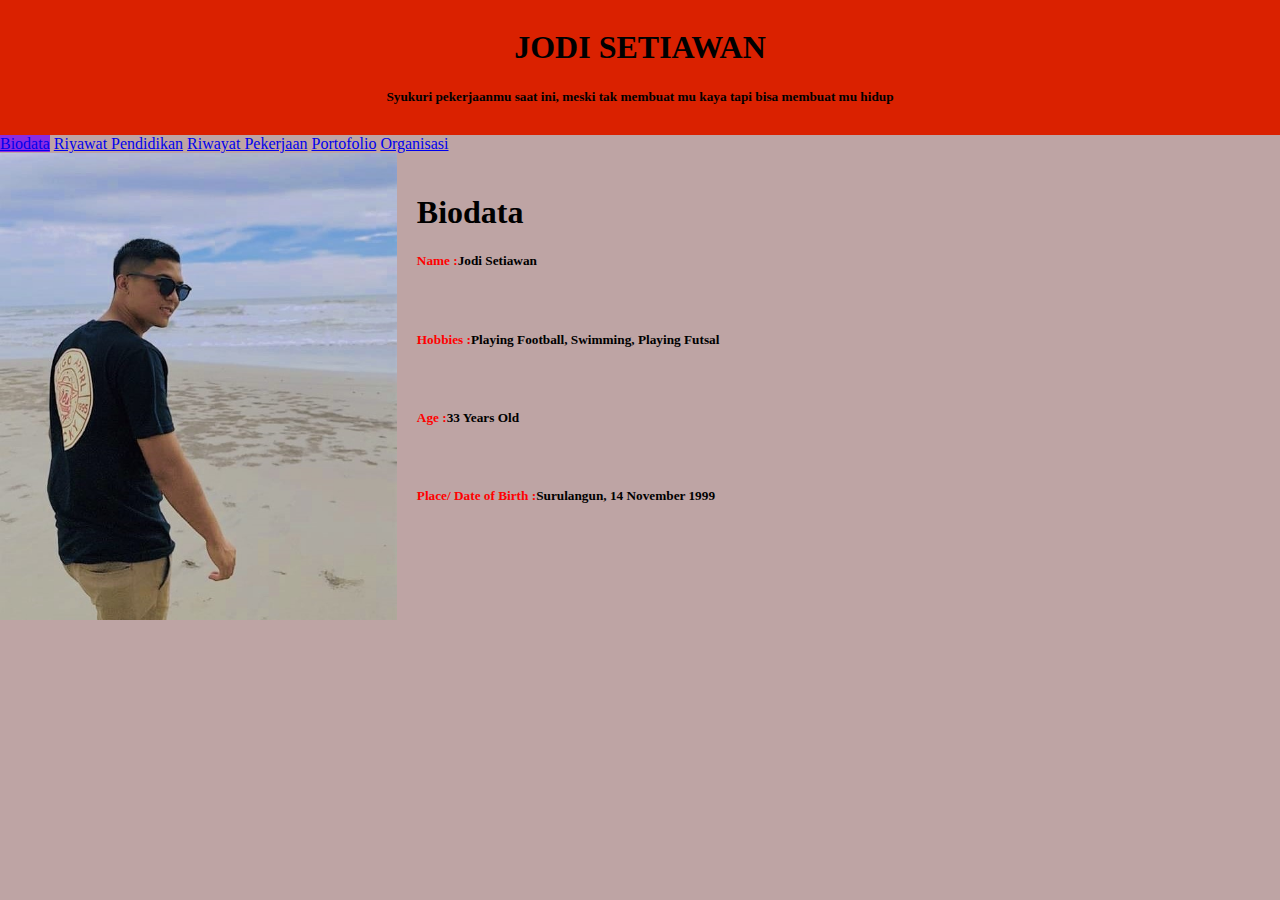
<file: index.html>
<!DOCTYPE html>
<html>
<head>
	<meta charset="utf-8">
	<meta name="viewport" content="width=device-width, initial-scale=1">
	<title>Home</title>
	<link rel="stylesheet" href="style.css">
</head>
<!-- CSS only -->
<link href="https://cdn.jsdelivr.net/npm/bootstrap@5.2.2/dist/css/bootstrap.min.css" rel="stylesheet" integrity="sha384-Zenh87qX5JnK2Jl0vWa8Ck2rdkQ2Bzep5IDxbcnCeuOxjzrPF/et3URy9Bv1WTRi" crossorigin="anonymous">
<body style="background-color: rgb(190, 164, 164);">
	<div class="header">
		<h1>JODI SETIAWAN</h1>
		<h5>Syukuri pekerjaanmu saat ini, meski tak membuat mu kaya tapi bisa membuat mu hidup</h5>
	</div>
	<nav class="nav nav-pills nav-fill">
		<a class="nav-link active" aria-current="page" href="#">Biodata</a>
		<a class="nav-link" href="riwayatpendidikan.html">Riyawat Pendidikan</a>
		<a class="nav-link" href="riwayatpekerjaan.html">Riwayat Pekerjaan</a>
		<a class="nav-link" href="portofolio.html">Portofolio</a>
		<a class="nav-link" href="organisasi.html">Organisasi</a>
	</nav>
	<div class="border">
	<div class="sidebar">
		<div class="border border-success p-2 mb-2 border-opacity-75">
			<img src="jodi.jpeg" alt="MyPhoto">
		</div>

	</div>

	<div class="content">
		<h1>Biodata</h1>
		<h5><b>Name :</b>Jodi Setiawan</h5><br>
		<h5><b>Hobbies :</b>Playing Football, Swimming, Playing Futsal</h5><br>
		<h5><b>Age :</b>33 Years Old</h5><br>
		<h5><b>Place/ Date of Birth :</b>Surulangun, 14 November 1999</h5><br>
		
	</div>
	</div>
</body>
<!-- JavaScript Bundle with Popper -->
<script src="https://cdn.jsdelivr.net/npm/bootstrap@5.2.2/dist/js/bootstrap.bundle.min.js" integrity="sha384-OERcA2EqjJCMA+/3y+gxIOqMEjwtxJY7qPCqsdltbNJuaOe923+mo//f6V8Qbsw3" crossorigin="anonymous"></script>
</html>
</file>
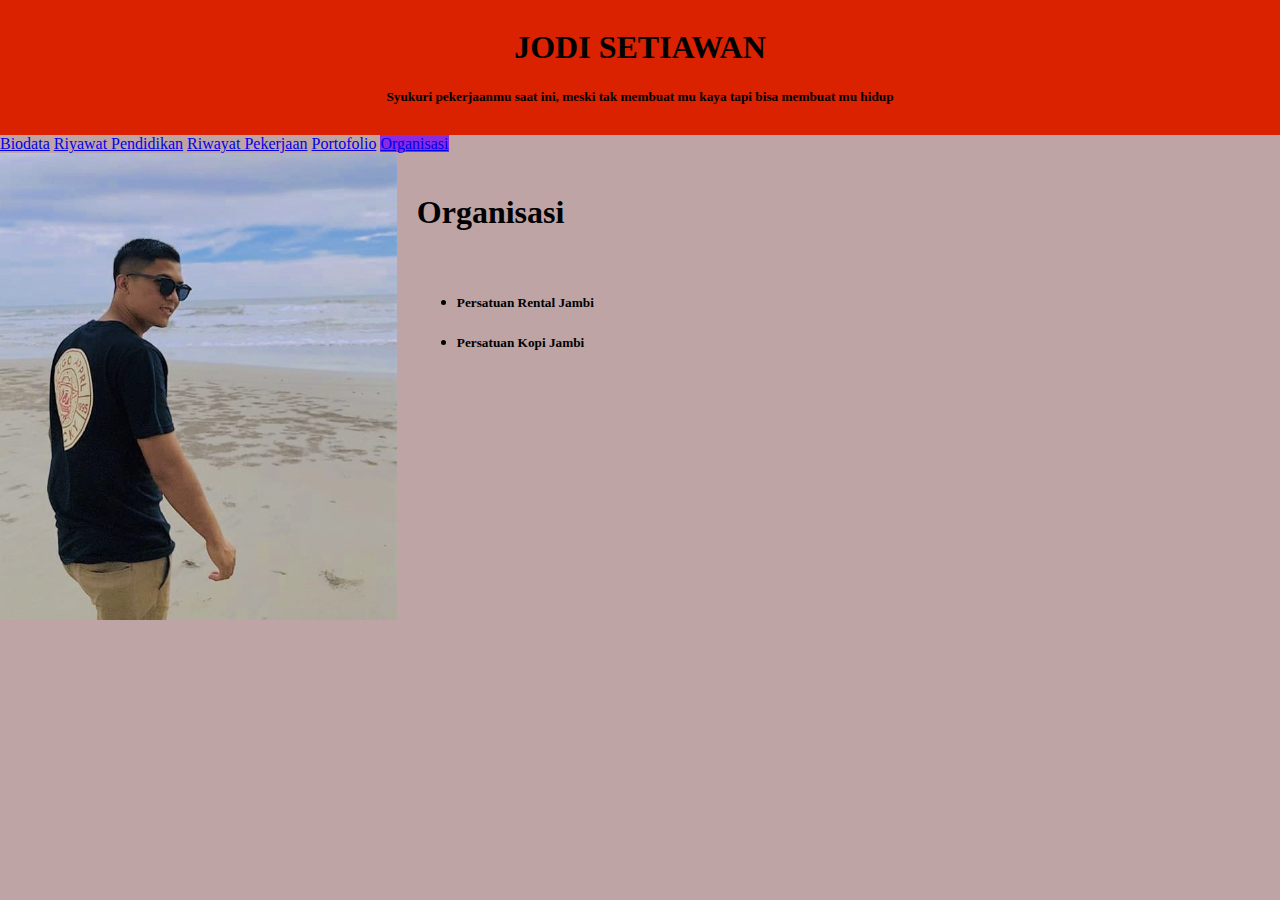
<file: organisasi.html>
<!DOCTYPE html>
<html>
<head>
	<meta charset="utf-8">
	<meta name="viewport" content="width=device-width, initial-scale=1">
	<title>Organisasi</title>
	<link rel="stylesheet" href="style.css">
</head>
<!-- CSS only -->
<link href="https://cdn.jsdelivr.net/npm/bootstrap@5.2.2/dist/css/bootstrap.min.css" rel="stylesheet" integrity="sha384-Zenh87qX5JnK2Jl0vWa8Ck2rdkQ2Bzep5IDxbcnCeuOxjzrPF/et3URy9Bv1WTRi" crossorigin="anonymous">
<body style="background-color: rgb(190, 164, 164);">
	<div class="header">
		<h1>JODI SETIAWAN</h1>
		<h5>Syukuri pekerjaanmu saat ini, meski tak membuat mu kaya tapi bisa membuat mu hidup</h5>
	</div>
	<nav class="nav nav-pills nav-fill">
		<a class="nav-link" href="index.html">Biodata</a>
		<a class="nav-link" href="riwayatpendidikan.html">Riyawat Pendidikan</a>
		<a class="nav-link" href="riwayatpekerjaan.html">Riwayat Pekerjaan</a>
		<a class="nav-link" href="portofolio.html" >Portofolio</a>
		<a class="nav-link active" aria-current="page" href="#">Organisasi</a>
	</nav>
	<div class="border">
	<div class="sidebar">
		<div class="border border-success p-2 mb-2 border-opacity-75">
			<img src="jodi.jpeg" alt="MyPhoto">
		</div>

	</div>

	<div class="content">
		<h1>Organisasi</h1><br>
        <ul>
			<li><h5>Persatuan Rental Jambi</h5></li>
			<li><h5>Persatuan Kopi Jambi</h5></li>
		</ul>
	</div>
	</div>
</body>
<!-- JavaScript Bundle with Popper -->
<script src="https://cdn.jsdelivr.net/npm/bootstrap@5.2.2/dist/js/bootstrap.bundle.min.js" integrity="sha384-OERcA2EqjJCMA+/3y+gxIOqMEjwtxJY7qPCqsdltbNJuaOe923+mo//f6V8Qbsw3" crossorigin="anonymous"></script>
</html>
</file>
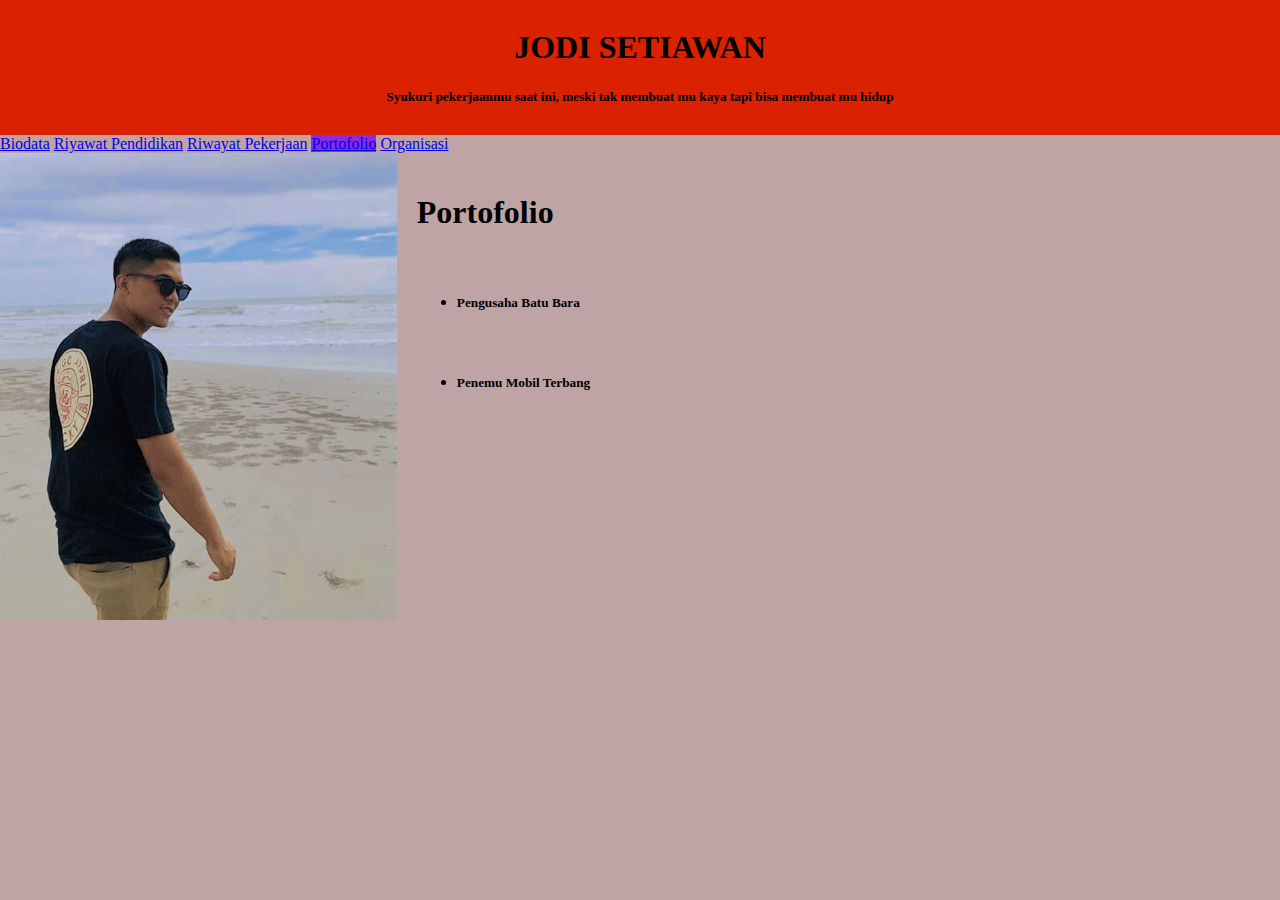
<file: portofolio.html>
<!DOCTYPE html>
<html>
<head>
	<meta charset="utf-8">
	<meta name="viewport" content="width=device-width, initial-scale=1">
	<title>Portofolio</title>
	<link rel="stylesheet" href="style.css">
</head>
<!-- CSS only -->
<link href="https://cdn.jsdelivr.net/npm/bootstrap@5.2.2/dist/css/bootstrap.min.css" rel="stylesheet" integrity="sha384-Zenh87qX5JnK2Jl0vWa8Ck2rdkQ2Bzep5IDxbcnCeuOxjzrPF/et3URy9Bv1WTRi" crossorigin="anonymous">
<body style="background-color: rgb(190, 164, 164);">
	<div class="header">
		<h1>JODI SETIAWAN</h1>
		<h5>Syukuri pekerjaanmu saat ini, meski tak membuat mu kaya tapi bisa membuat mu hidup</h5>
	</div>
	<nav class="nav nav-pills nav-fill">
		<a class="nav-link"  href="index.html">Biodata</a>
		<a class="nav-link" href="riwayatpendidikan.html">Riyawat Pendidikan</a>
		<a class="nav-link" href="riwayatpekerjaan.html">Riwayat Pekerjaan</a>
		<a class="nav-link active" aria-current="page" href="#">Portofolio</a>
		<a class="nav-link" href="organisasi.html">Organisasi</a>
	</nav>
	<div class="border">
	<div class="sidebar">
		<div class="border border-success p-2 mb-2 border-opacity-75">
			<img src="jodi.jpeg" alt="MyPhoto">
		</div>

	</div>

	<div class="content">
		<h1>Portofolio</h1><br>
		<ul>
            <li><h5>Pengusaha Batu Bara</h5></li><br>
            <li><h5>Penemu Mobil Terbang</h5></li><br>
        </ul>
	</div>
	</div>
</body>
<!-- JavaScript Bundle with Popper -->
<script src="https://cdn.jsdelivr.net/npm/bootstrap@5.2.2/dist/js/bootstrap.bundle.min.js" integrity="sha384-OERcA2EqjJCMA+/3y+gxIOqMEjwtxJY7qPCqsdltbNJuaOe923+mo//f6V8Qbsw3" crossorigin="anonymous"></script>
</html>
</file>
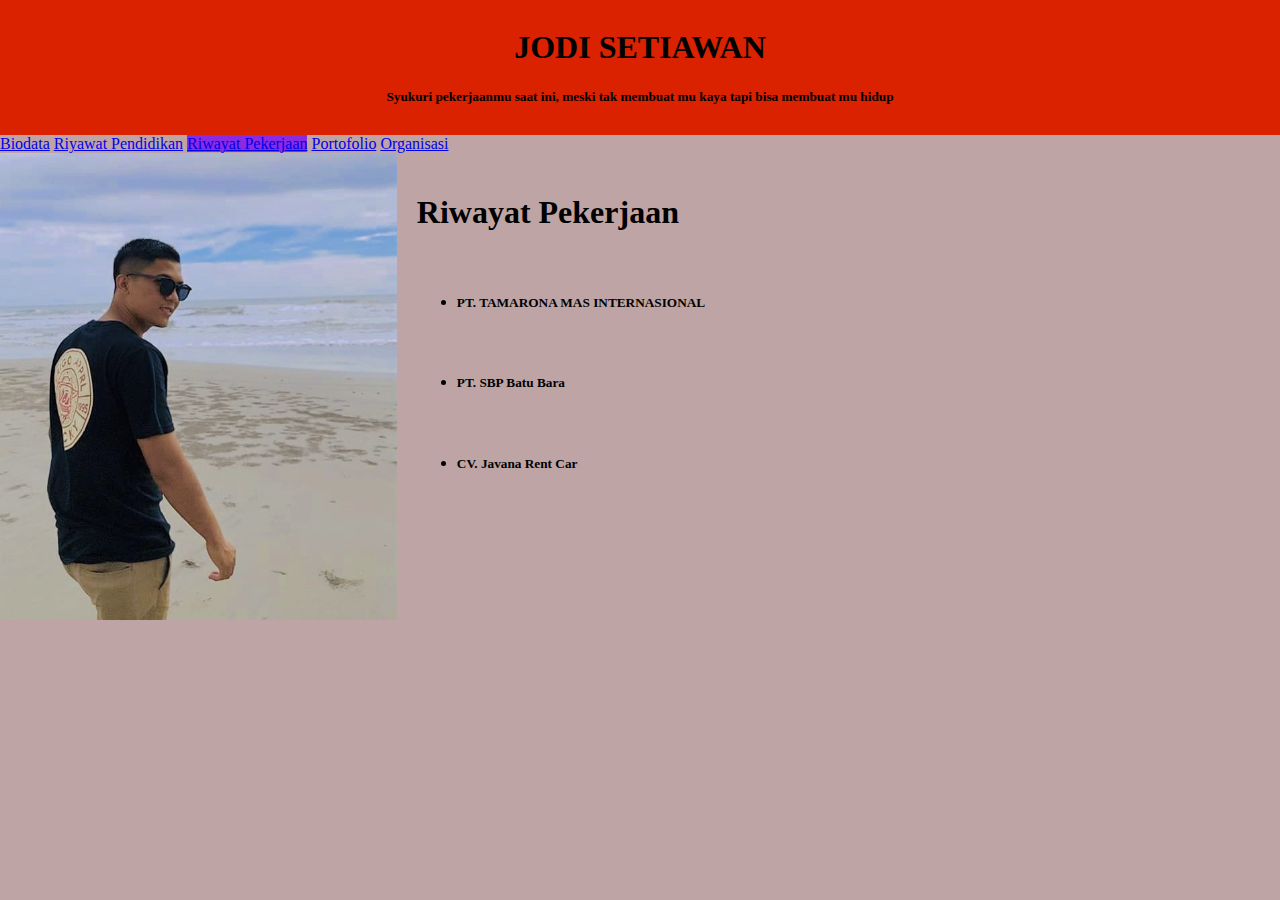
<file: riwayatpekerjaan.html>
<!DOCTYPE html>
<html>
<head>
	<meta charset="utf-8">
	<meta name="viewport" content="width=device-width, initial-scale=1">
	<title>Riwayat Pekerjaan</title>
	<link rel="stylesheet" href="style.css">
</head>
<!-- CSS only -->
<link href="https://cdn.jsdelivr.net/npm/bootstrap@5.2.2/dist/css/bootstrap.min.css" rel="stylesheet" integrity="sha384-Zenh87qX5JnK2Jl0vWa8Ck2rdkQ2Bzep5IDxbcnCeuOxjzrPF/et3URy9Bv1WTRi" crossorigin="anonymous">
<body style="background-color: rgb(190, 164, 164);">
	<div class="header">
		<h1>JODI SETIAWAN</h1>
		<h5>Syukuri pekerjaanmu saat ini, meski tak membuat mu kaya tapi bisa membuat mu hidup</h5>
	</div>
	<nav class="nav nav-pills nav-fill">
		<a class="nav-link"  href="index.html">Biodata</a>
		<a class="nav-link" href="riwayatpendidikan.html">Riyawat Pendidikan</a>
		<a class="nav-link active" aria-current="page" href="#">Riwayat Pekerjaan</a>
		<a class="nav-link" href="portofolio.html">Portofolio</a>
		<a class="nav-link" href="organisasi.html">Organisasi</a>
	</nav>
	<div class="border">
	<div class="sidebar">
		<div class="border border-success p-2 mb-2 border-opacity-75">
			<img src="jodi.jpeg" alt="MyPhoto">
		</div>

	</div>

	<div class="content">
		<h1>Riwayat Pekerjaan</h1><br>
		<ul>
            <li><h5>PT. TAMARONA MAS INTERNASIONAL</h5></li><br>
            <li><h5>PT. SBP Batu Bara</h5></li><br>
            <li><h5>CV. Javana Rent Car</h5></li>
        </ul>
        
	</div>
	</div>
</body>
<!-- JavaScript Bundle with Popper -->
<script src="https://cdn.jsdelivr.net/npm/bootstrap@5.2.2/dist/js/bootstrap.bundle.min.js" integrity="sha384-OERcA2EqjJCMA+/3y+gxIOqMEjwtxJY7qPCqsdltbNJuaOe923+mo//f6V8Qbsw3" crossorigin="anonymous"></script>
</html>
</file>
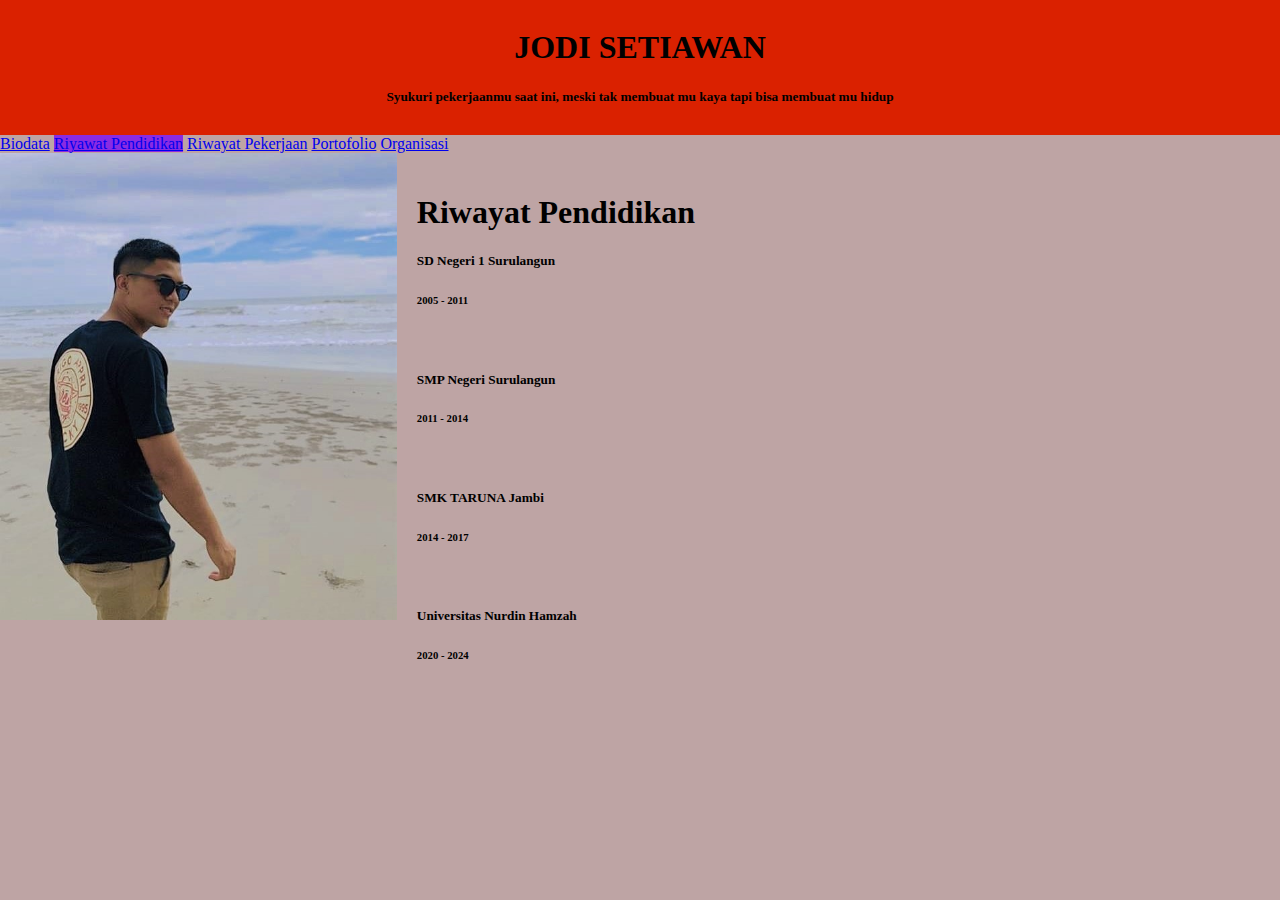
<file: riwayatpendidikan.html>
<!DOCTYPE html>
<html>
<head>
	<meta charset="utf-8">
	<meta name="viewport" content="width=device-width, initial-scale=1">
	<title>Riwayat Pendidikan</title>
	<link rel="stylesheet" href="style.css">
</head>
<!-- CSS only -->
<link href="https://cdn.jsdelivr.net/npm/bootstrap@5.2.2/dist/css/bootstrap.min.css" rel="stylesheet" integrity="sha384-Zenh87qX5JnK2Jl0vWa8Ck2rdkQ2Bzep5IDxbcnCeuOxjzrPF/et3URy9Bv1WTRi" crossorigin="anonymous">
<body style="background-color: rgb(190, 164, 164);">
	<div class="header">
		<h1>JODI SETIAWAN</h1>
		<h5>Syukuri pekerjaanmu saat ini, meski tak membuat mu kaya tapi bisa membuat mu hidup</h5>
	</div>
	<nav class="nav nav-pills nav-fill">
		<a class="nav-link"  href="index.html">Biodata</a>
		<a class="nav-link active" aria-current="page" href="#">Riyawat Pendidikan</a>
		<a class="nav-link" href="riwayatpekerjaan.html">Riwayat Pekerjaan</a>
		<a class="nav-link" href="portofolio.html">Portofolio</a>
		<a class="nav-link" href="organisasi.html">Organisasi</a>
	</nav>
	<div class="border">
	<div class="sidebar">
		<div class="border border-success p-2 mb-2 border-opacity-75">
			<img src="jodi.jpeg" alt="MyPhoto">
		</div>

	</div>

	<div class="content">
		<h1>Riwayat Pendidikan</h1>
		<h5>SD Negeri 1 Surulangun</h5>
        <h6>2005 - 2011</h6><br>
        <h5>SMP Negeri Surulangun</h5>
        <h6>2011 - 2014</h6><br>
        <h5>SMK TARUNA Jambi</h5>
        <h6>2014 - 2017</h6><br>
        <h5>Universitas Nurdin Hamzah</h5>
        <h6>2020 - 2024</h6><br>

		
	</div>
	</div>
</body>
<!-- JavaScript Bundle with Popper -->
<script src="https://cdn.jsdelivr.net/npm/bootstrap@5.2.2/dist/js/bootstrap.bundle.min.js" integrity="sha384-OERcA2EqjJCMA+/3y+gxIOqMEjwtxJY7qPCqsdltbNJuaOe923+mo//f6V8Qbsw3" crossorigin="anonymous"></script>
</html>
</file>
<file: style.css>
body{
    margin: 0px;
    padding: 0px;
}
.header{
    background-color: rgb(218, 33, 0);
    text-align: center;
    padding: 8px;
}
.sidebar{
    width: 31%;
    height: 100%;
    float: left;
}
.sidebar img{
    width: 100%;
    height: 100%;
}
.content{
    float: left;
    padding: 20px;
    width: 65%;
}
.content h5, h6{
    font-family: serif;
}
h1, h5, h6{
    color: rgb(0, 0, 0);
}
b{
    color: red;
}
.nav-pills .nav-link.active{
    background-color: blueviolet !important;
}
</file>
